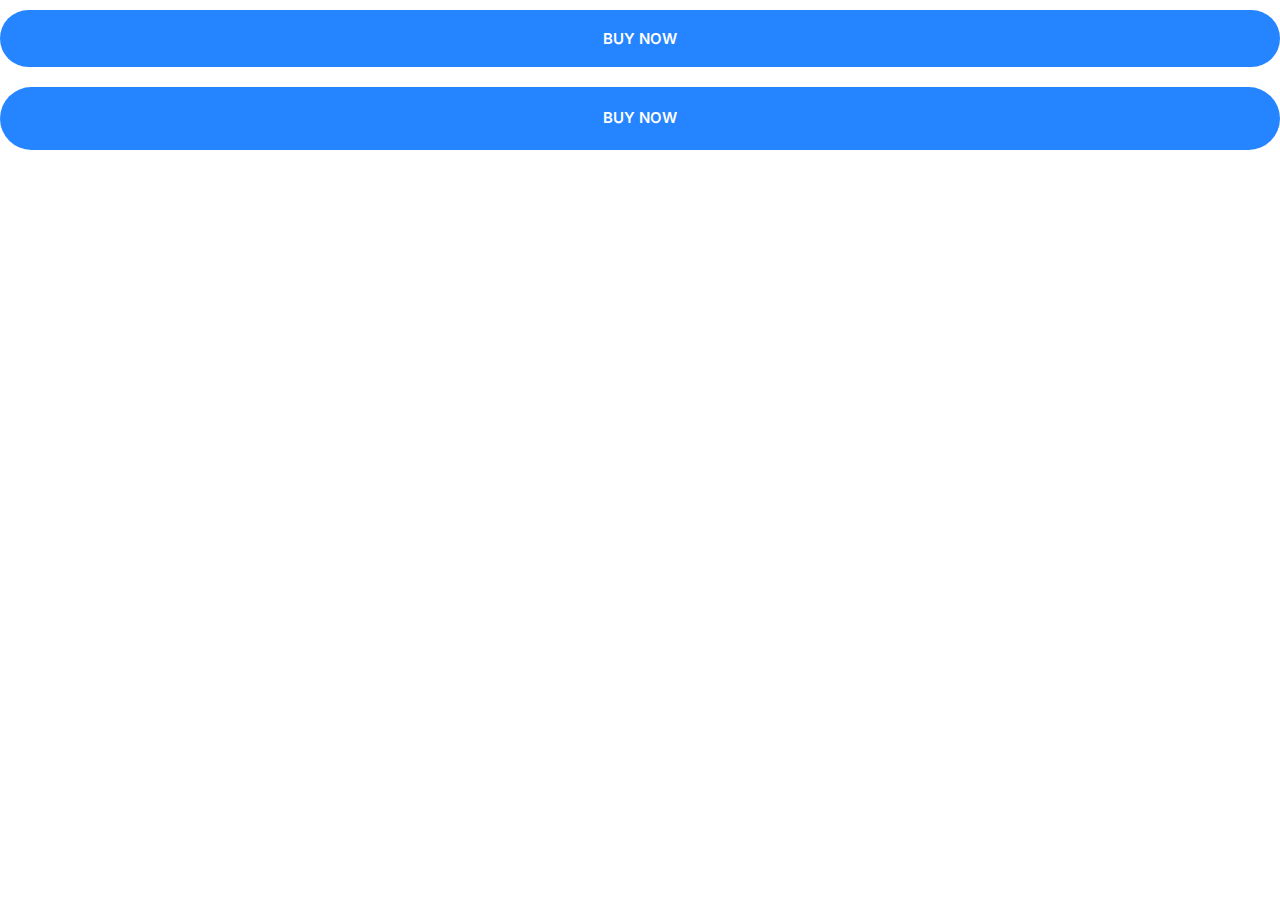
<file: INDEX.HTML>
<!DOCTYPE html>
<html lang="en">
<head>
    <meta charset="UTF-8">
    <meta http-equiv="X-UA-Compatible" content="IE=edge">
    <meta name="viewport" content="width=device-width, initial-scale=1.0">
    <link rel="preconnect" href="https://fonts.googleapis.com">
<link rel="preconnect" href="https://fonts.gstatic.com" crossorigin>
<link href="https://fonts.googleapis.com/css2?family=Inter:wght@400;600;700&display=swap" rel="stylesheet">
    <link rel="stylesheet" href="CSS/normalize.css">
    <link rel="stylesheet" href="CSS/STYLES.CSS">
    <title>Document</title>
</head>
<body>
   
    <button class="btn btn--primary btn--block">Buy Now</button>

    <a href="#" class="btn btn--primary btn--block">Buy Now</a>
</body>
</html>
</file>
<file: CSS/STYLES.CSS>
*,*::after,*::before{
    box-sizing: border-box;
}



:root{
    --color-primary:#2584ff;
    --color-secondary:#00d9ff;
    --color-accent:#ff3400;
    --color-headings:#1b0760;
    --color-body:#918ca4;

}
/* typograpy */
html{
    font-size: 62.5%;
}
body{
    font-family: Inter,Arial,Arial, Helvetica, sans-serif;
    color: var(--color-body);
    font-size:2.4rem;
    line-height: 1.5;


}
h1,h2,h3{
    color: var(--color-headings);
    margin-bottom: 1rem;
}
h1{
    font-size: 7rem;
}
h2{
    font-size: 4rem;
}
h3{
    font-size: 3rem;
    
}
p{
    margin-top:0 ;
}

@media screen and (min-width:1024px){
    body{
        font-size:1.8rem;
    }
    h1{
       font-size: 8rem; 
    }
    h2{
        font-size: 4rem; 
     }
     h3{
        font-size: 2.4rem; 
     }
}
/* links */
a{
    text-decoration: none;
}
.link-arrow{
    color: var(--color-accent);
text-transform: uppercase;
font-size: 2rem;
font-weight: bold;
}
.link-arrow::after{
    content: "-->";
    margin-left: 5px;
    transition: margin 0.15s;
}
.link-arrow:hover::after{
    margin-left: 10px;
    /* transition: 0.2s; */
}
@media screen and (min-width:1024px){
    .link-arrow{
        font-size: 1.5rem;
    }
}

/* badges */
.badge{
    border-radius: 20px;
    font-size: 2rem;
    font-weight: 600;
    padding: 0.5rem 2rem;
    white-space: nowrap;
}
.badge--primary{
    background: var(--color-primary);
    color: #fff;

}
.badge--secondary{
    background: var(--color-secondary);
    color: #fff;
}

.badge--small{
    font-size: 1.6rem;
}

@media screen and (min-width:1024px){
    .badge{
        font-size: 1.5rem;
    }
    .badge--small{
        font-size: 1.2rem;
    }

}


/* list */
.list{
    list-style: none;
    padding-left: 0;
    color: var(--color-headings);
}
.list--inline .list__item{
    display: inline-block;
    margin-right: 2rem;
}
.list--tick{
    list-style-image: url(../images/tick.svg);
    padding-left: 3rem;
}

.list--tick .list__item{
padding-left: 0.5rem;
margin-bottom: 1rem;
}

@media screen and (min-width:1024px){
    .list--tick .list__item{
        padding-left: 0;
    }
}

/* icons */

.icon{
    width:40px;
    height: 40px;
}

.icon--primary{
    fill: var(--color-primary);
}

.icon-container{
    background: #f3f9fa;
    width: 64px;
    height: 64px;
    display: inline-flex;
    justify-content: center;
    align-items: center;
    border-radius: 100%;
}

/* buttons */

.btn{
    border-radius: 40px;
    border:0;
    cursor: pointer;
    font-size: 1.8rem;
    font-weight:600;
    margin: 1rem 0;
    text-align: center;
    padding: 2rem 3rem;
    text-transform: uppercase;
    white-space: nowrap;

}
.btn--primary{
    background: var(--color-primary);
    color: #fff;
}
.btn--primary:hover{
    background: #3a8ffd;
}


.btn--secondary{
    background: var(--color-secondary);
    color: #fff;
}
.btn--secondary:hover{
    background: #00c8eb;
}


.btn--accent{
    background: var(--color-accent);
    color: #fff;
}
.btn--accent:hover{
    background: #ec3000;
}


.btn--block{
    width: 100%;
    display: inline-block; 

}

@media screen and (min-width:1024px){
    .btn{
        font-size :1.5rem;
    }
}
</file>
